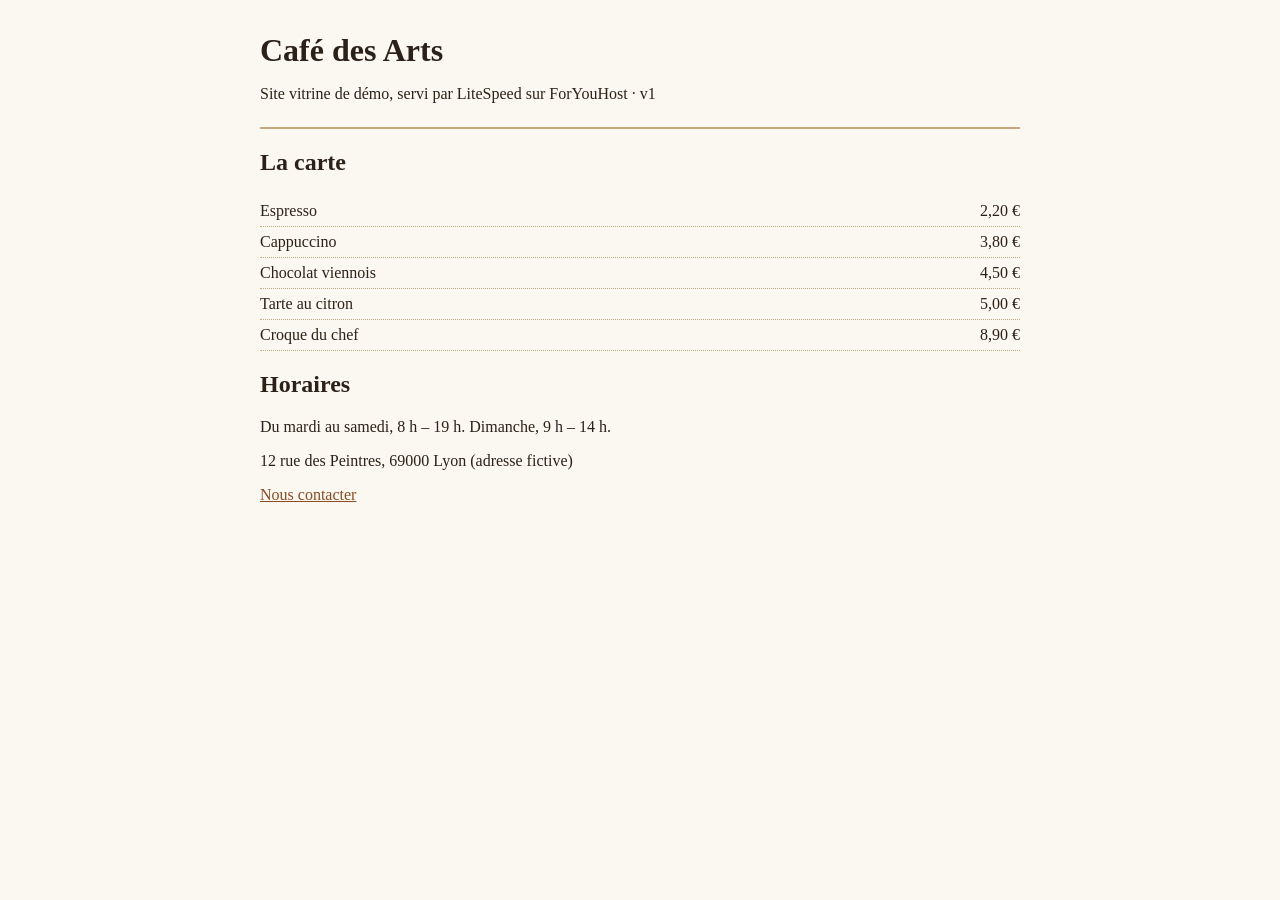
<file: index.html>
<!doctype html>
<html lang="fr">
<head>
  <meta charset="utf-8">
  <meta name="viewport" content="width=device-width, initial-scale=1">
  <title>Café des Arts (démo)</title>
  <link rel="stylesheet" href="style.css">
</head>
<body>
  <header>
    <h1>Café des Arts</h1>
    <p>Site vitrine de démo, servi par LiteSpeed sur ForYouHost · v1</p>
  </header>
  <main>
    <section>
      <h2>La carte</h2>
      <ul class="carte">
        <li><span>Espresso</span><span>2,20 €</span></li>
        <li><span>Cappuccino</span><span>3,80 €</span></li>
        <li><span>Chocolat viennois</span><span>4,50 €</span></li>
        <li><span>Tarte au citron</span><span>5,00 €</span></li>
        <li><span>Croque du chef</span><span>8,90 €</span></li>
      </ul>
    </section>
    <section>
      <h2>Horaires</h2>
      <p>Du mardi au samedi, 8 h – 19 h. Dimanche, 9 h – 14 h.</p>
      <p>12 rue des Peintres, 69000 Lyon (adresse fictive)</p>
    </section>
    <p><a href="contact.html">Nous contacter</a></p>
  </main>
</body>
</html>
</file>
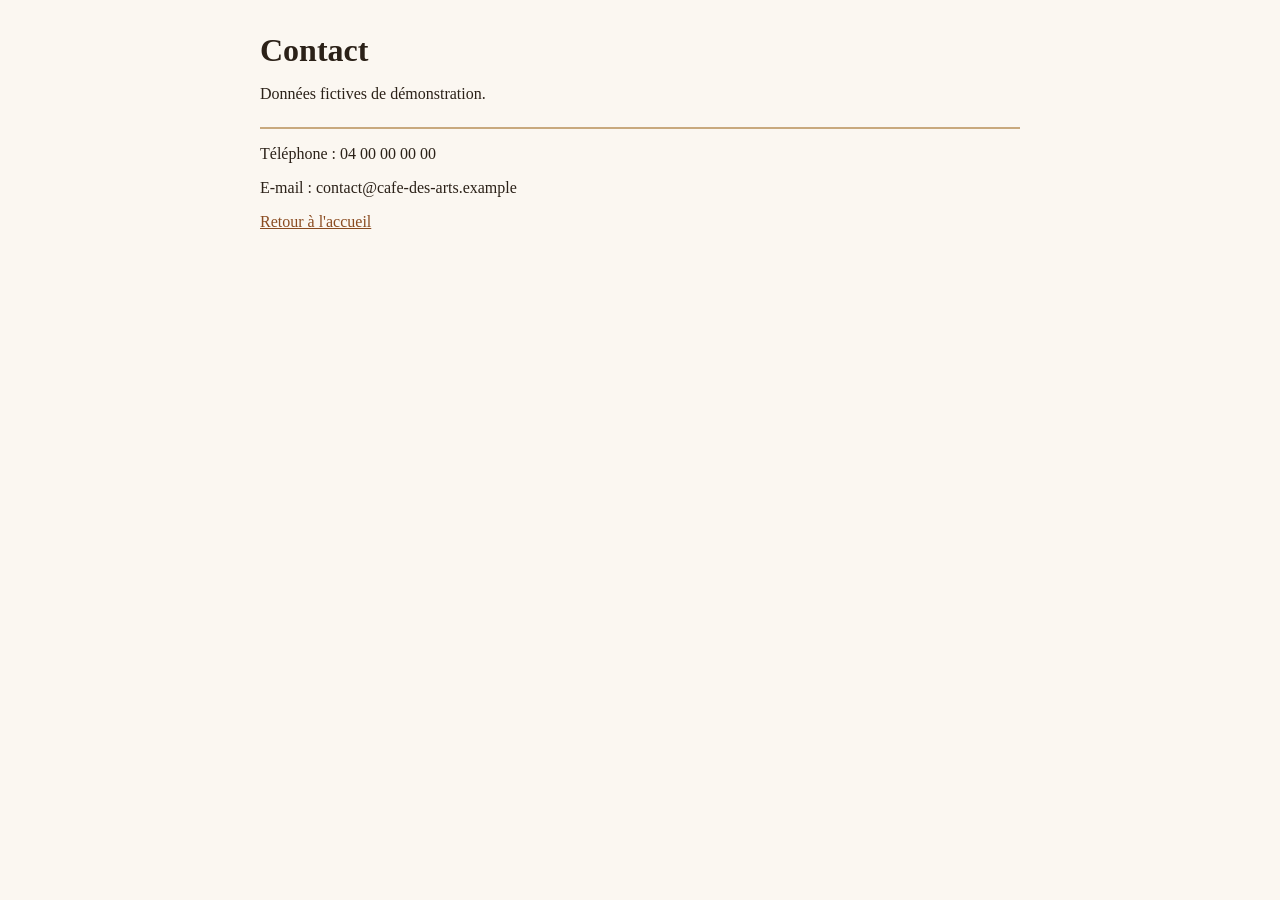
<file: contact.html>
<!doctype html>
<html lang="fr">
<head><meta charset="utf-8"><meta name="viewport" content="width=device-width, initial-scale=1"><title>Contact — Café des Arts (démo)</title><link rel="stylesheet" href="style.css"></head>
<body>
  <header><h1>Contact</h1><p>Données fictives de démonstration.</p></header>
  <main>
    <p>Téléphone : 04 00 00 00 00</p>
    <p>E-mail : contact@cafe-des-arts.example</p>
    <p><a href="index.html">Retour à l'accueil</a></p>
  </main>
</body>
</html>
</file>
<file: style.css>
body { font-family: Georgia, serif; max-width: 760px; margin: 0 auto; padding: 0 16px 40px; color: #2b2118; background: #fbf7f1; }
header { border-bottom: 2px solid #c8a97e; padding: 32px 0 8px; }
h1 { margin: 0; }
.carte { list-style: none; padding: 0; }
.carte li { display: flex; justify-content: space-between; border-bottom: 1px dotted #c8a97e; padding: 6px 0; }
a { color: #8a4b20; }
</file>
